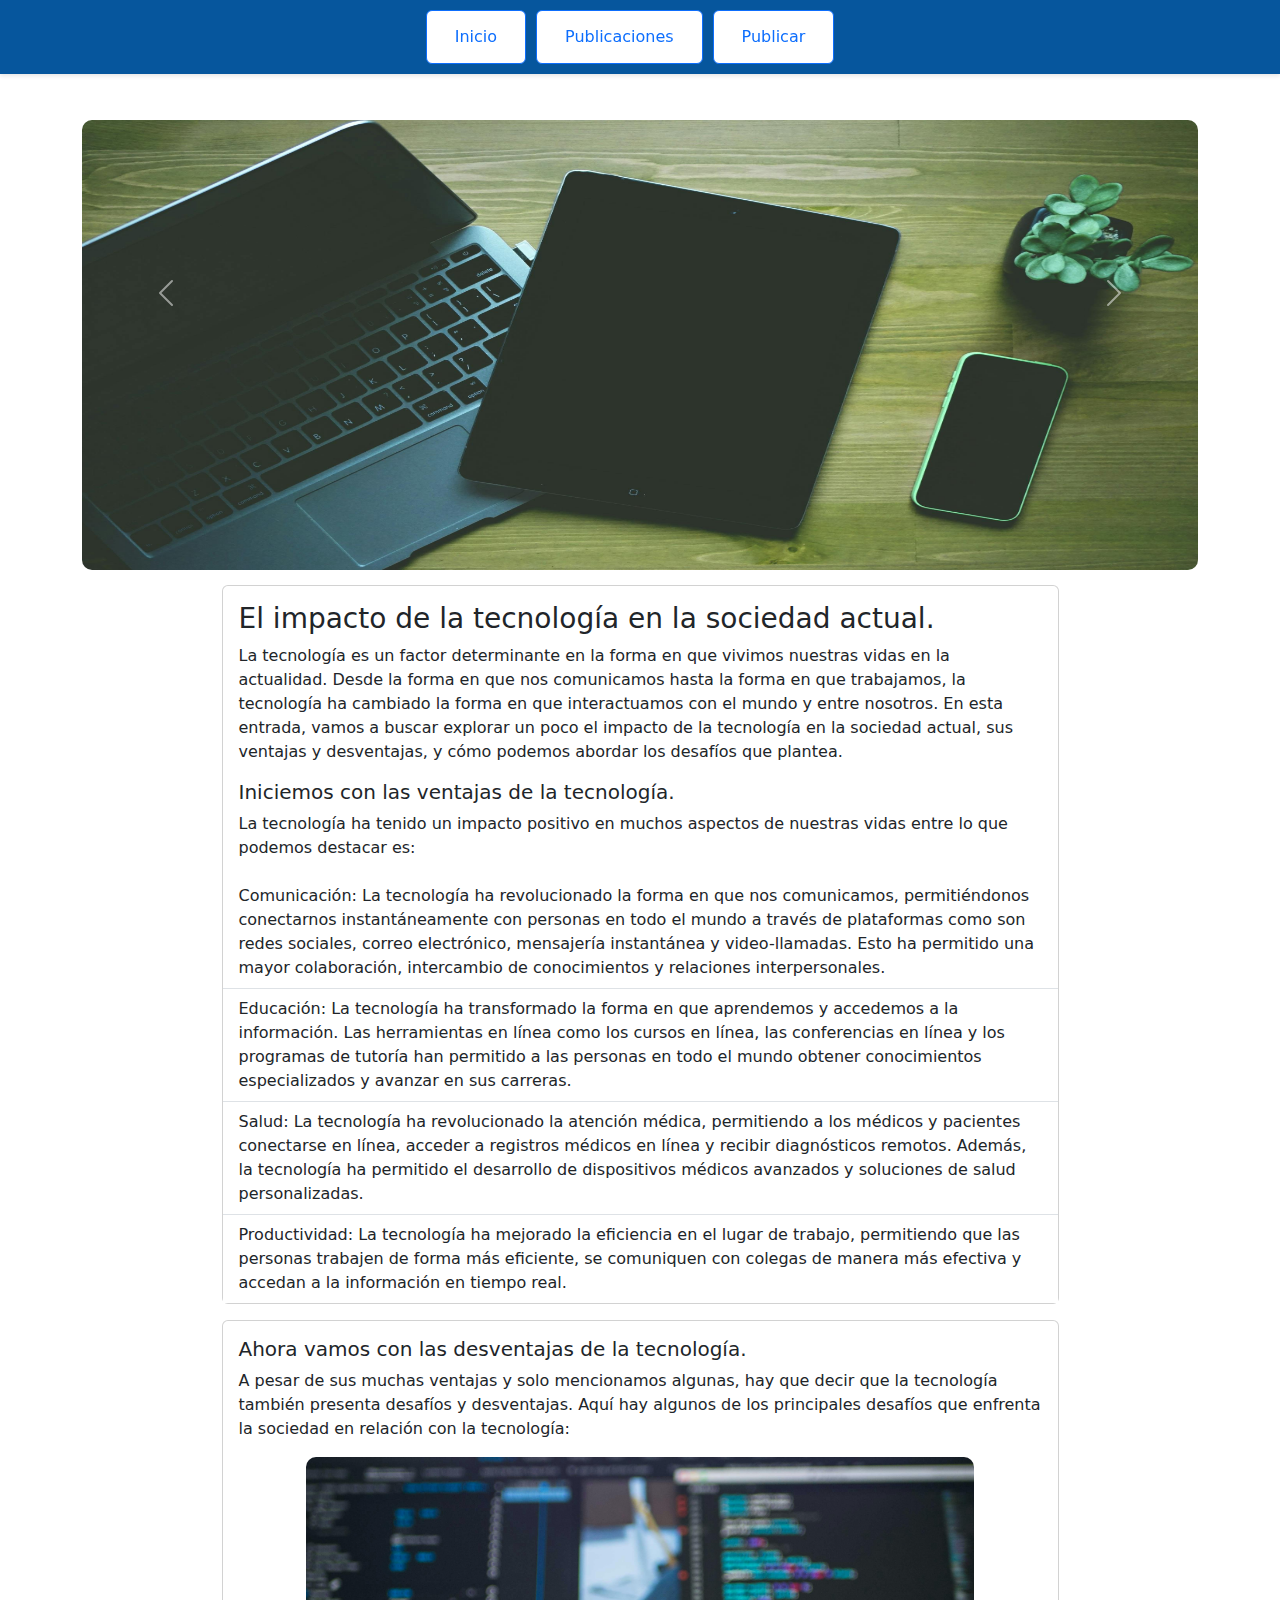
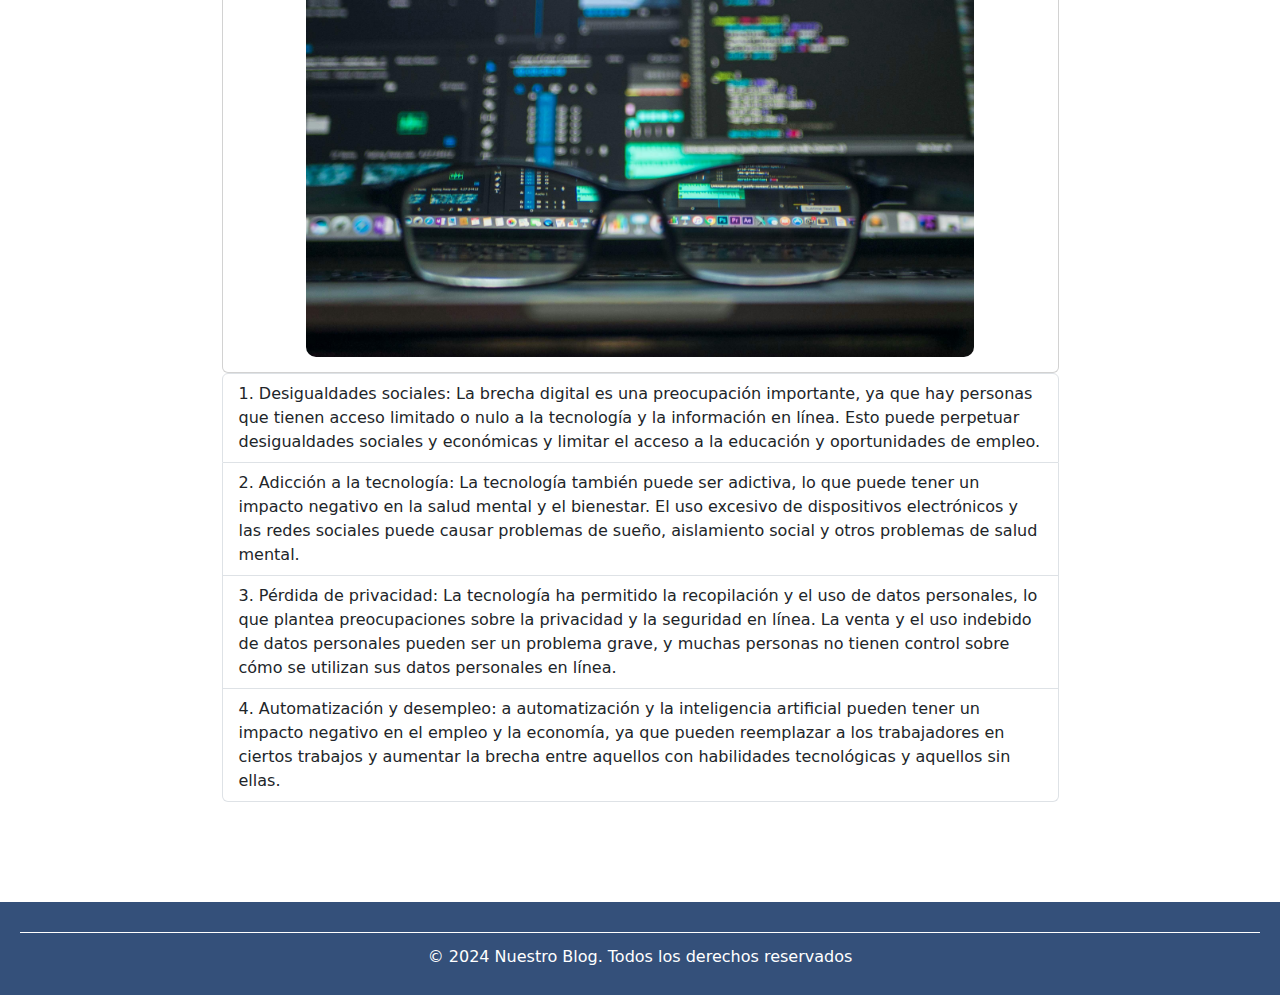
<file: index.html>
<!DOCTYPE html>
<html lang="en">
  <head>
    <meta charset="utf-8" />
    <meta name="viewport" content="width=device-width, initial-scale=1" />
    <link rel="stylesheet" href="./style/principal.css" />
    <title>Blog Tecnologico</title>
    <link
      href="https://cdn.jsdelivr.net/npm/bootstrap@5.3.3/dist/css/bootstrap.min.css"
      rel="stylesheet"
      integrity="sha384-QWTKZyjpPEjISv5WaRU9OFeRpok6YctnYmDr5pNlyT2bRjXh0JMhjY6hW+ALEwIH"
      crossorigin="anonymous"
    />
    <!-- <script src="js/buscador.js"></script> -->
  </head>
  <body>
    
    <!-- aca comienza el encabezado  -->
    <header class="nav">
      <ul class="nav justify-content-center">
        <li class="nav-item">
          <button type="button" class="btn btn-outline-primary">
            <a class="nav-link" href="index.html">Inicio</a>
          </button>
        </li>
        <li class="nav-item">
          <button type="button" class="btn btn-outline-primary">
            <a class="nav-link" href="./page/mostrar.html">Publicaciones</a>
          </button>
        </li>
        <li class="nav-item">
          <button type="button" class="btn btn-outline-primary">
            <a class="nav-link" href="./page/post.html">Publicar</a>
          </button>
        </li>
      </ul>
    </header>

    <div class="container">
    <div class="carousel-container">
      <div id="carouselExample" class="carousel slide">
        <div class="carousel-inner">
          <div class="carousel-item active">
            <img class="img-carrusel" src="./img/img1.jpg" class="d-block w-100" alt="..." />
          </div>
          <div class="carousel-item">
            <img class="img-carrusel" src="./img/img2.jpg" class="d-block w-100" alt="..." />
          </div>
          <div class="carousel-item">
            <img class="img-carrusel" src="./img/img3.jpg" class="d-block w-100" alt="..." />
          </div>
        </div>
        <button
          class="carousel-control-prev"
          type="button"
          data-bs-target="#carouselExample"
          data-bs-slide="prev"
        >
          <span class="carousel-control-prev-icon" aria-hidden="true"></span>
          <span class="visually-hidden">Previous</span>
        </button>
        <button
          class="carousel-control-next"
          type="button"
          data-bs-target="#carouselExample"
          data-bs-slide="next"
        >
          <span class="carousel-control-next-icon" aria-hidden="true"></span>
          <span class="visually-hidden">Next</span>
        </button>
      </div>
    </div>
    <!-- aca comienza la parte de las tarjetas  -->
    <main class="cuerpo">
      <section class="tarjeta1">
        <div class="card mb-3">
          <!-- <img src="imagenes/pexels-pixabay-159643.jpg" class="card-img-top" alt="..."> -->
          <div class="card-body">
            <h3 class="card-title" id="impacto-tecnologia">
              El impacto de la tecnología en la sociedad actual.
            </h3>
            <p class="card-text">
              La tecnología es un factor determinante en la forma en que vivimos
              nuestras vidas en la actualidad. Desde la forma en que nos
              comunicamos hasta la forma en que trabajamos, la tecnología ha
              cambiado la forma en que interactuamos con el mundo y entre
              nosotros. En esta entrada, vamos a buscar explorar un poco el
              impacto de la tecnología en la sociedad actual, sus ventajas y
              desventajas, y cómo podemos abordar los desafíos que plantea.
            </p>
            <h5 class="card-text">
              Iniciemos con las ventajas de la tecnología.
            </h5>
            <p class="card-text">
              La tecnología ha tenido un impacto positivo en muchos aspectos de
              nuestras vidas entre lo que podemos destacar es:
            </p>
          </div>
          <div>
            <ul class="list-group list-group-flush">
              <li class="list-group-item">
                Comunicación: La tecnología ha revolucionado la forma en que nos
                comunicamos, permitiéndonos conectarnos instantáneamente con
                personas en todo el mundo a través de plataformas como son redes
                sociales, correo electrónico, mensajería instantánea y
                video-llamadas. Esto ha permitido una mayor colaboración,
                intercambio de conocimientos y relaciones interpersonales.
              </li>
              <li class="list-group-item">
                Educación: La tecnología ha transformado la forma en que
                aprendemos y accedemos a la información. Las herramientas en
                línea como los cursos en línea, las conferencias en línea y los
                programas de tutoría han permitido a las personas en todo el
                mundo obtener conocimientos especializados y avanzar en sus
                carreras.
              </li>
              <li class="list-group-item">
                Salud: La tecnología ha revolucionado la atención médica,
                permitiendo a los médicos y pacientes conectarse en línea,
                acceder a registros médicos en línea y recibir diagnósticos
                remotos. Además, la tecnología ha permitido el desarrollo de
                dispositivos médicos avanzados y soluciones de salud
                personalizadas.
              </li>
              <li class="list-group-item">
                Productividad: La tecnología ha mejorado la eficiencia en el
                lugar de trabajo, permitiendo que las personas trabajen de forma
                más eficiente, se comuniquen con colegas de manera más efectiva
                y accedan a la información en tiempo real.
              </li>
            </ul>
          </div>
        </div>
        <div class="card">
          <div class="card-body">
            <h5 class="card-title">
              Ahora vamos con las desventajas de la tecnología.
            </h5>
            <p class="card-text">
              A pesar de sus muchas ventajas y solo mencionamos algunas, hay que
              decir que la tecnología también presenta desafíos y desventajas.
              Aquí hay algunos de los principales desafíos que enfrenta la
              sociedad en relación con la tecnología:
            </p>
          </div>
          <div class="img-container">
            <img class="tecno-img"
            src="./img/img4.jpg"
            class="object-fit-sm-contain-border-rounded"
            alt="..."
          />
          </div>
          
        </div>
        <div>
          <ol class="list-group list-group-numbered">
            <li class="list-group-item">
              Desigualdades sociales: La brecha digital es una preocupación
              importante, ya que hay personas que tienen acceso limitado o nulo
              a la tecnología y la información en línea. Esto puede perpetuar
              desigualdades sociales y económicas y limitar el acceso a la
              educación y oportunidades de empleo.
            </li>
            <li class="list-group-item">
              Adicción a la tecnología: La tecnología también puede ser
              adictiva, lo que puede tener un impacto negativo en la salud
              mental y el bienestar. El uso excesivo de dispositivos
              electrónicos y las redes sociales puede causar problemas de sueño,
              aislamiento social y otros problemas de salud mental.
            </li>
            <li class="list-group-item">
              Pérdida de privacidad: La tecnología ha permitido la recopilación
              y el uso de datos personales, lo que plantea preocupaciones sobre
              la privacidad y la seguridad en línea. La venta y el uso indebido
              de datos personales pueden ser un problema grave, y muchas
              personas no tienen control sobre cómo se utilizan sus datos
              personales en línea.
            </li>
            <li class="list-group-item">
              Automatización y desempleo: a automatización y la inteligencia
              artificial pueden tener un impacto negativo en el empleo y la
              economía, ya que pueden reemplazar a los trabajadores en ciertos
              trabajos y aumentar la brecha entre aquellos con habilidades
              tecnológicas y aquellos sin ellas.
            </li>
          </ol>
        </div>
      </section>
    </main>
  </div>
    <!-- aca inicia la parte del footer -->
    <footer>
      <div class="footer-bottom">
        <p>© 2024 Nuestro Blog. Todos los derechos reservados</p>
      </div>
    </footer>
    <script
      src="https://cdn.jsdelivr.net/npm/bootstrap@5.3.3/dist/js/bootstrap.bundle.min.js"
      integrity="sha384-YvpcrYf0tY3lHB60NNkmXc5s9fDVZLESaAA55NDzOxhy9GkcIdslK1eN7N6jIeHz"
      crossorigin="anonymous"
    ></script>
    
  </body>
</html>
</file>
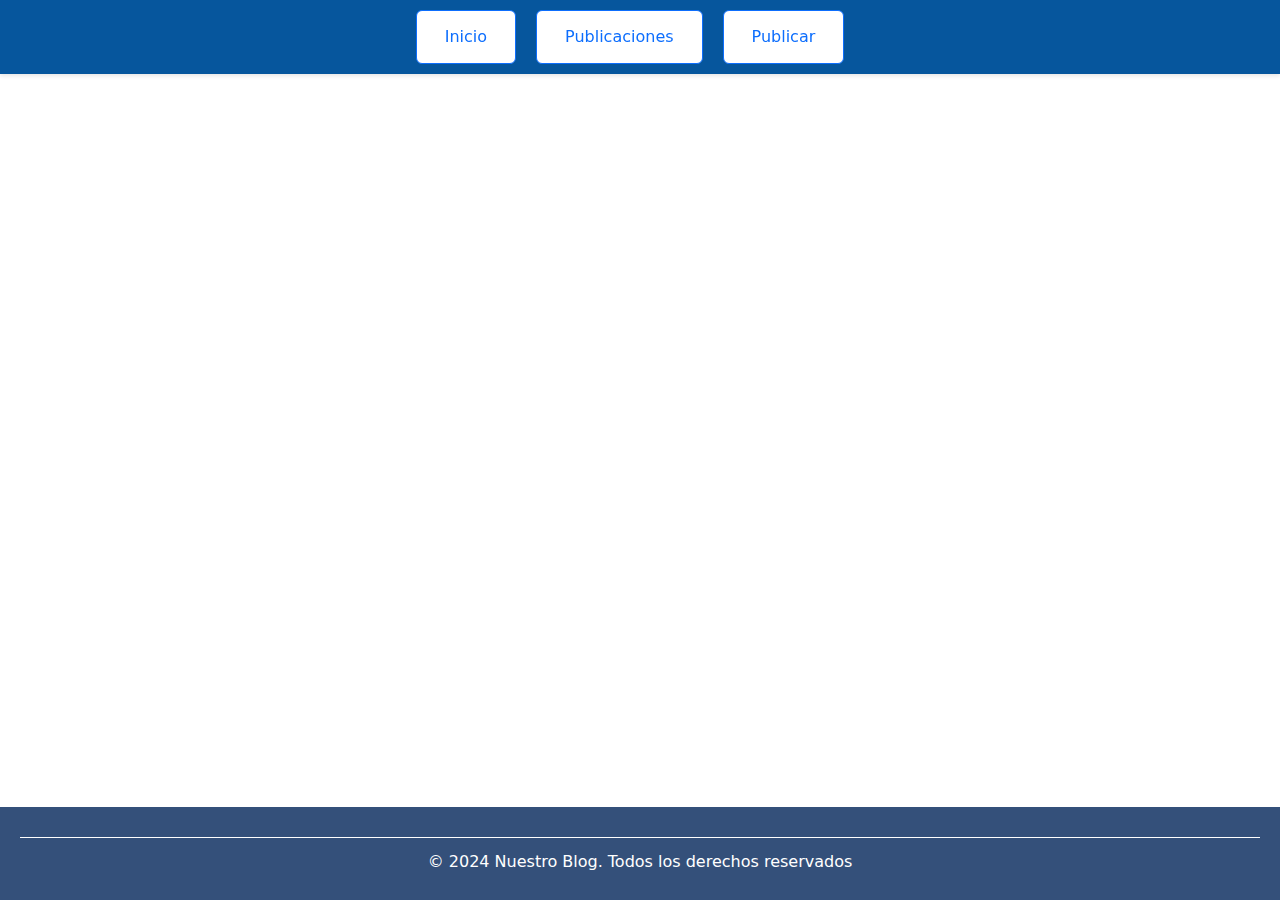
<file: page/leerArticulo.html>
<!DOCTYPE html>
<html lang="en">
  <head>
    <meta charset="UTF-8" />
    <meta name="viewport" content="width=device-width, initial-scale=1.0" />
    <link
      href="https://cdn.jsdelivr.net/npm/bootstrap@5.3.3/dist/css/bootstrap.min.css"
      rel="stylesheet"
      integrity="sha384-QWTKZyjpPEjISv5WaRU9OFeRpok6YctnYmDr5pNlyT2bRjXh0JMhjY6hW+ALEwIH"
      crossorigin="anonymous"
    />
    <!-- <script src="../js/buscador.js"></script> -->
    <link rel="stylesheet" href="../style/blog.css" />
    <link rel="stylesheet" href="../style/principal.css">
    <title>Artículo</title>
  </head>
  <body>

    <header class="nav">
      <ul class="nav justify-content-center">
        <li class="nav-item">
          <button type="button" class="btn btn-outline-primary">
            <a class="nav-link" href="../index.html">Inicio</a>
          </button>
        </li>
        <li class="nav-item">
          <button type="button" class="btn btn-outline-primary">
            <a class="nav-link" href="mostrar.html">Publicaciones</a>
          </button>
        </li>
        <li class="nav-item">
          <button type="button" class="btn btn-outline-primary">
            <a class="nav-link" href="post.html">Publicar</a>
          </button>
        </li>
      </ul>
    </header>

    <main class="container-principal">
      <!-- <div class="container">
            <img src="https://cloudfront-eu-central-1.images.arcpublishing.com/thenational/D6BYJJKRQIQAFFGO6UUPOB7FYQ.jpg" class="img-fluid" alt="...">
        </div>
        <div class="container titulo">
            <h1>Titulo</h1>
        </div>
        <div class="container contenido">
            <p>Lorem ipsum dolor, sit amet consectetur adipisicing elit. Quaerat quos numquam corrupti eveniet error. Magnam culpa eveniet ducimus consequuntur inventore, unde reiciendis maxime earum rerum. Doloribus at voluptatem nobis neque!</p>
        </div>
        <div class="container nombre">
            <strong>Publicado por: Daniel Coti</strong>
        </div>   
        <div class="container botones">
            <button type="button" class="btn btn-primary">Regresar</button>
            <button type="button" class="btn btn-danger">Eliminar</button>
        </div> -->
    </main>

    <footer>
      <div id="footer" class="footer-bottom">
        <p>© 2024 Nuestro Blog. Todos los derechos reservados</p>
      </div>
    </footer>

    <script src="../js/jsArticulo.js"></script>
    <script
      src="https://cdn.jsdelivr.net/npm/bootstrap@5.3.3/dist/js/bootstrap.bundle.min.js"
      integrity="sha384-YvpcrYf0tY3lHB60NNkmXc5s9fDVZLESaAA55NDzOxhy9GkcIdslK1eN7N6jIeHz"
      crossorigin="anonymous"
    ></script>
    <!-- <script src="../componente.js"></script> -->
  </body>
</html>
</file>
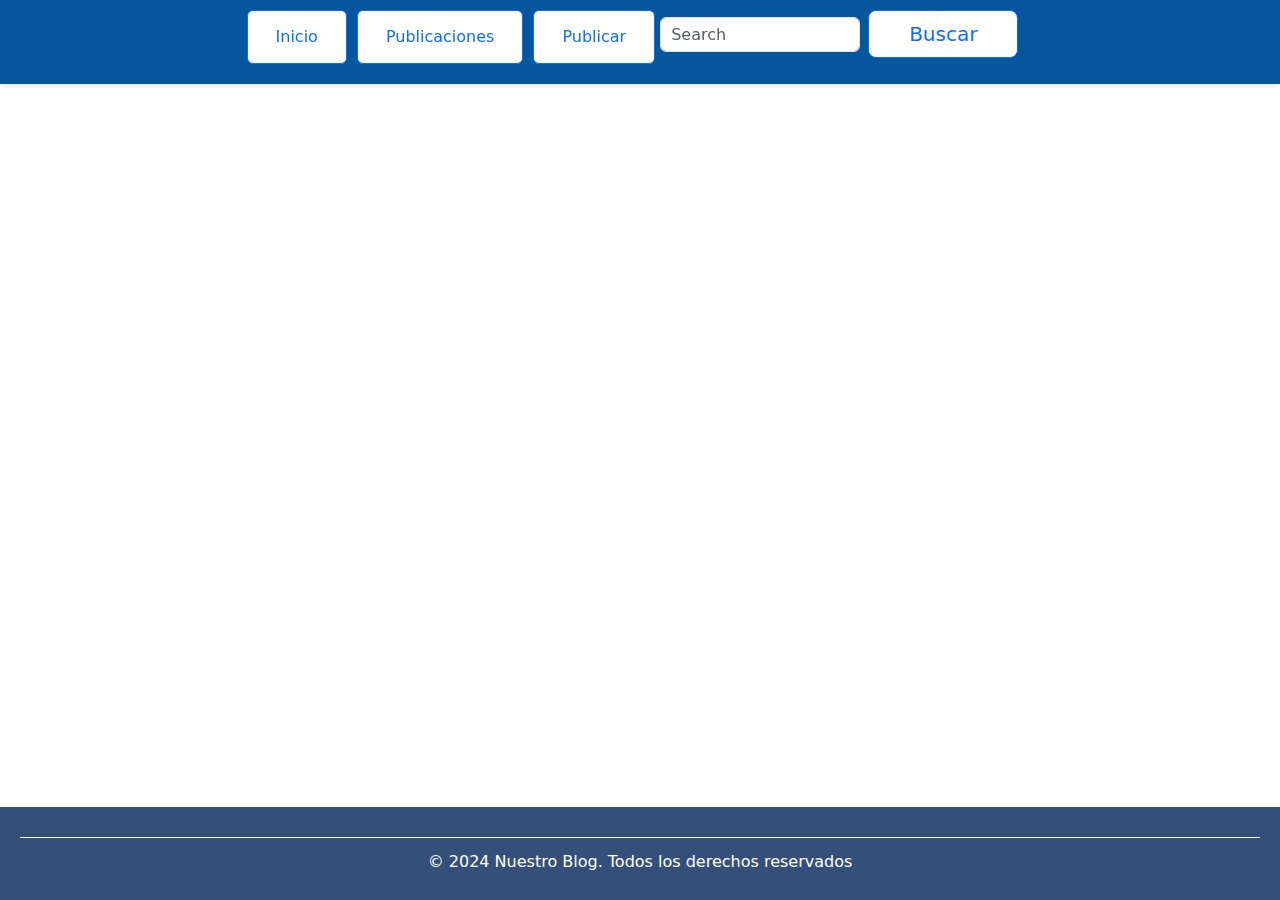
<file: page/mostrar.html>
<!DOCTYPE html>
<html lang="en">
  <head>
    <meta charset="utf-8" />
    <meta name="viewport" content="width=device-width, initial-scale=1" />
    <title>Publicaciones</title>
    <link
      href="https://cdn.jsdelivr.net/npm/bootstrap@5.3.3/dist/css/bootstrap.min.css"
      rel="stylesheet"
      integrity="sha384-QWTKZyjpPEjISv5WaRU9OFeRpok6YctnYmDr5pNlyT2bRjXh0JMhjY6hW+ALEwIH"
      crossorigin="anonymous"
    />
    
    <link rel="stylesheet" href="../style/cssMostrar.css" />
    <link rel="stylesheet" href="../style/principal.css">
  </head>
  <body>
    <header class="nav">
      <ul class="nav justify-content-center">
        <li class="nav-item">
          <button type="button" class="btn btn-outline-primary">
            <a class="nav-link active" aria-current="page" href="../index.html">Inicio</a>
          </button>
        </li>
        <li class="nav-item">
          <button type="button" class="btn btn-outline-primary">
            <a class="nav-link" href="./mostrar.html">Publicaciones</a>
          </button>
        </li>
        <li class="nav-item">
          <button type="button" class="btn btn-outline-primary">
            <a class="nav-link" href="./post.html">Publicar</a>
          </button>
        </li>
        <li class="nav-item">
          <div id="search-box">
            <form id="search-form" class="d-flex" role="search">
              <input id="search-input" class="form-control me-2" type="search" placeholder="Search" aria-label="Search" required>
              <button
              id="boton-buscar"
                  type="submit"
                  data-mdb-button-init
                  data-mdb-ripple-init
                  class="btn btn-primary btn-lg"
                  style="padding-left: 2.5rem; padding-right: 2.5rem"
                >
                  Buscar
                </button>
            </form>
        </div>
        <div  id="results">
            <p></p>
        </div>
        </li>
      </ul>
    </header>

    <div id="card-container">
    </div>

    <footer>
      <div id="footer" class="footer-bottom">
        <p>© 2024 Nuestro Blog. Todos los derechos reservados</p>
      </div>
    </footer>

    <script src="../js/jsmostrar.js"></script>

    <script
      src="https://cdn.jsdelivr.net/npm/bootstrap@5.3.3/dist/js/bootstrap.bundle.min.js"
      integrity="sha384-YvpcrYf0tY3lHB60NNkmXc5s9fDVZLESaAA55NDzOxhy9GkcIdslK1eN7N6jIeHz"
      crossorigin="anonymous"
    ></script>
    <script src="../js/buscador.js"></script>
  </body>
</html>
</file>
<file: style/principal.css>
.contenedor-general {
  display: flex;
  flex-direction: column;
  align-items: center;
}
header {
  color: white;
  padding: 10px 20px;
}
.cuerpo {
  width: 75%;
  margin: 0 auto;
}
.d-block {
  width: 100vh;
  height: 100vh;
  background-size: cover;
  background-position: center;
}
.object-fit-sm-contain-border-rounded {
  width: 50%;
  height: auto;
  max-width: 100%;
  max-height: 100%;
  object-fit: contain;
  display: block;
  margin: 0 auto;
}
main {
  padding-bottom: 100px;
}
footer {
  background-color: #34507a;
  /* background-color: #6c757d; */
  color: white;
  padding: 10px 20px;
  margin-top: auto;
}
.footer-bottom {
  margin-top: 20px;
  border-top: 1px solid #fff;
  padding-top: 12px;
  text-align: center;
}
.btn-outline-primary {
  margin: 0 5px;
}
button a {
  text-decoration: none;
}
.tecno-img {
  width: 80%;
}
header.nav {
  position: fixed;
  /* top: 0;
  left: 0; */
  width: 100%;
  background-color: rgb(6, 86, 157); 
  background-repeat: no-repeat;
  background-position: center;
  /* background-image: url("../img/fondo-nav.png"); */
  background-size: 100% auto;
  z-index: 1000; /* Asegura que el encabezado esté por encima de otros elementos */
  box-shadow: 0 2px 4px rgba(0, 0, 0, 0.1); /* Sombra para el encabezado */
 
}
.nav .btn{
  background-color: white;
}
.nav .btn:hover{
  background-color: #0d6efd;
}

.nav {
  display: flex;
  justify-content: center;
}

.img-container {
  display: flex;
  justify-content: center;
}
img {
  border-radius: 10px;
  margin-bottom: 15px;
}

.img-carrusel {
  width: 100%;
  height: 50vh;
  margin-top: 120px;
}
.btn-outline-primary a:hover {
  color: white;
}



@media (max-width: 430px) {
  .btn {
    font-size:5px;
    width: 121px;
  }
  .btn .nav-link{
    text-align: center;
    font-size: 14px;
  }
}

@media (max-width: 414px) {
    .btn {
      font-size:5px;
      width: 90px;
    }
    .btn .nav-link{
      
      font-size: 10px;
    }
  }
</file>
<file: style/blog.css>
body{
    display: flex;
    flex-direction: column;
    min-height: 100vh;
  }
.container.principal{
    
    display: flex;
    justify-items: center;
    align-items: center;
}

.titulo h1{
    margin-top: 10px;
    text-align: center;
}

.contenido p{
    font-size:100%;
}
.botones button{
    margin-top: 20px;
    margin-right: 5px;
}

.container-img{
    margin-top: 25px;
    display: flex;
    justify-content: center;
}

.encabezado{
    margin: 10px;
}

.nav-item{
    margin: 0 5px;
}

.img-fluid{
    margin-top: 100px;
}
</file>
<file: style/cssMostrar.css>
body{
  display: flex;
  flex-direction: column;
  min-height: 100vh;
}
.buscador{
  margin-left: 300px;
}
/* #search-box {
  margin: 20px;
} */
#search-input {
  width: 200px;
  padding: 10px;
  height: 35px;
}


#card-container {
  display: flex;
  flex-wrap: wrap;
  justify-content: center;
  margin-top: 100px;
}

#card-container div {
  margin: 10px;
}

.card img {
  text-align: center;
  height: 18rem;
}

#results{
  color: white;
}

#search-form{
  display: flex;
  justify-content: center;
  align-items: center;
}


#search-form #boton-buscar{
  color:#0d6efd ;
}
#search-form #boton-buscar:hover{
  color:white ;
}

#results a{
  color: white;
}
</file>
